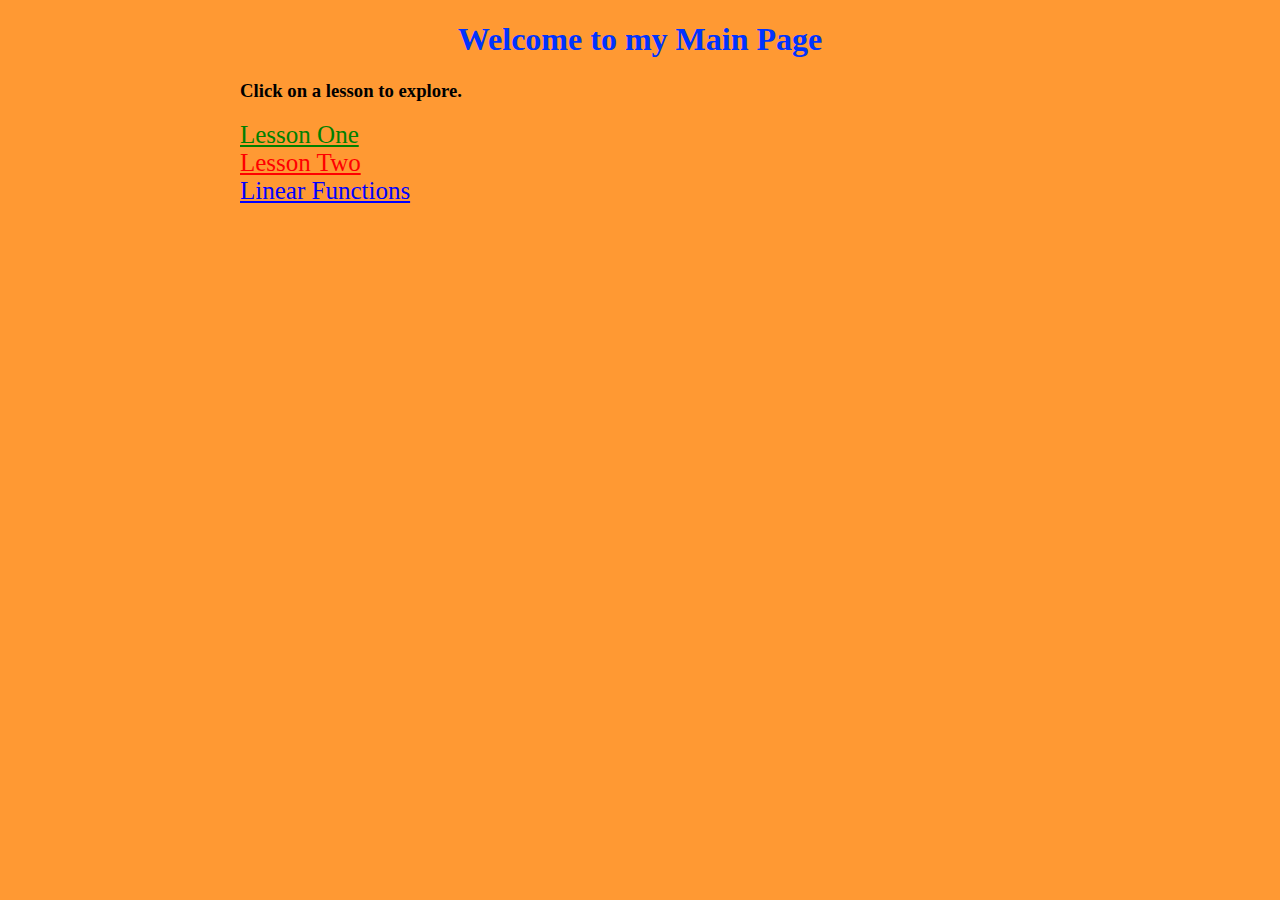
<file: weekOne/index.html>
<!DOCTYPE html>
<!--This is my main page that will link to all other pages (I am david)-->
<html>
    <head>
        <title>Software Development Main Page</title>
        <meta http-equiv="Content-Type" content="text/html; charset=UTF-8">
<!--This is our first internal style script opposed to the inline style scripts on lesson one.
The auto margin left and right keeps the body centered on the screen.-->

        <style type="text/css">
            body {
                background-color: #FF9933;
                width: 800px;

                margin-left: auto;
                margin-right: auto;
            }
            h1 {
                color: #03F;
                text-align: center;
            }
            a {
                color: green;
                font-size: 25px;
            }
        </style>
    </head>
<!--This is the main body where all the text and other items will go-->
    <body>
        <div>
            <h1>Welcome to my Main Page</h1>
            <h3>Click on a lesson to explore.</h3>
<!--We will use an unordered list to organize our menu of lessons.-->
            <a href="weekOne/lesson1.html">Lesson One</a><br>
            <a style="color: red;" href="weekOne/lesson2.html">Lesson Two</a><br>
            <a style="color: blue;" href="https://codepen.io/lenintm/pen/OqvEWK">Linear Functions</a>
        </div>
    </body>
</html>
</file>
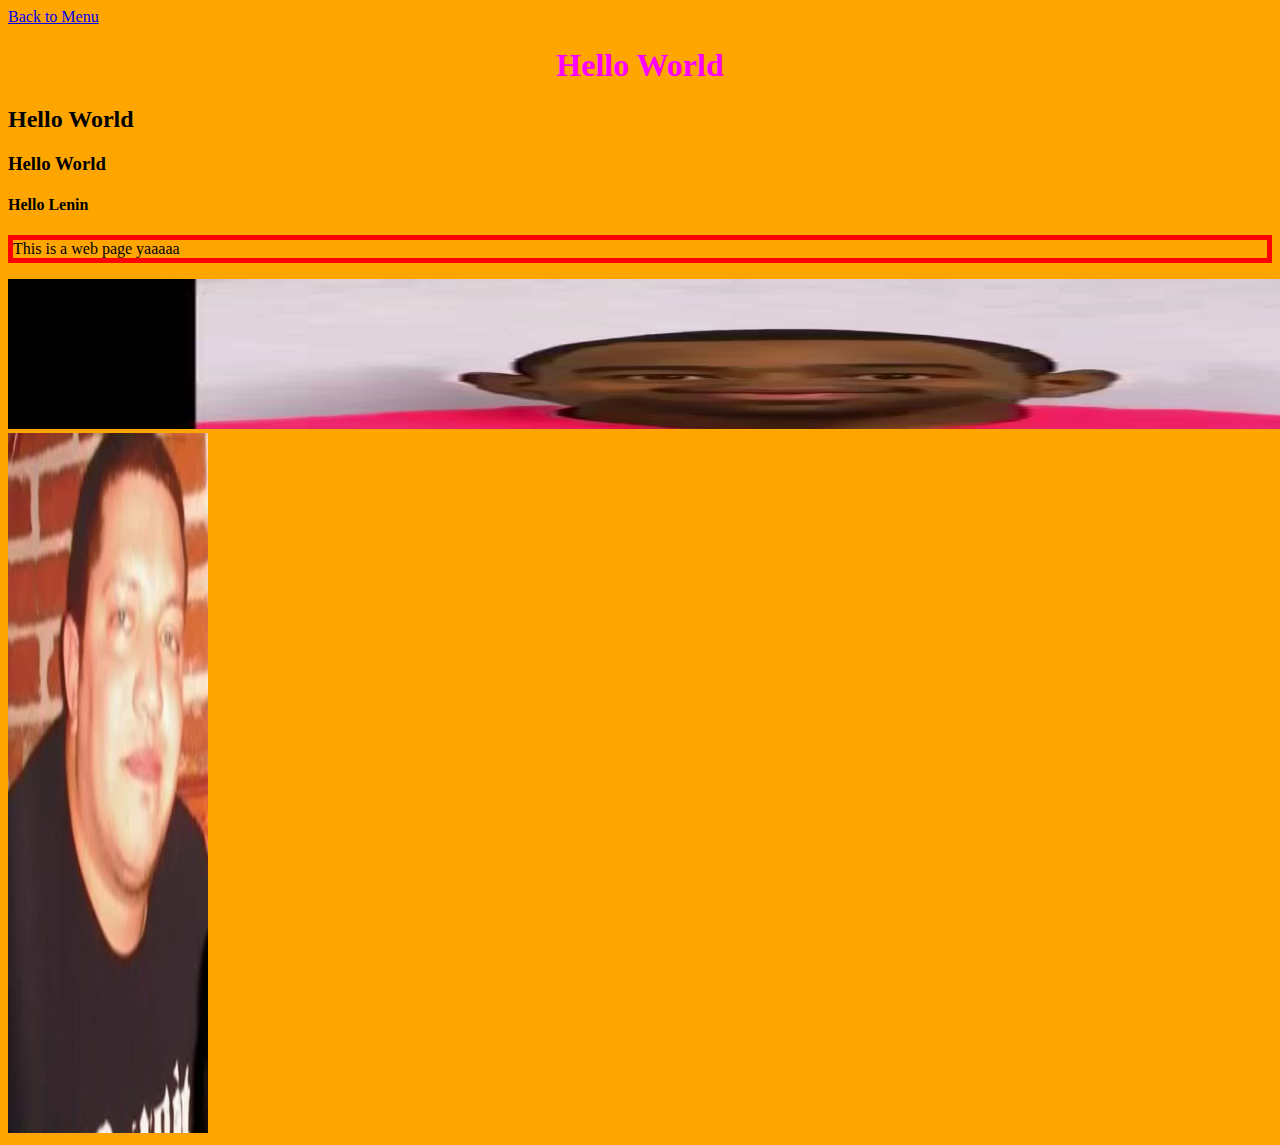
<file: weekOne/lesson1.html>
<!DOCTYPE html>
<!--This is my first web page-->
<html>
    <head>
        <title>Lenin's First Page</title>
        <style type="text/css">
            h1{color:green;}
             img {
        opacity: 1;
      }
      /* img:hover means when the mouse is over the image */
      img:hover {
        opacity: .5;
      }
      /* img:active means when the image is clicked */
      img:active {
        opacity: 0;
      }
        </style>
        <meta http-equiv="Content-Type" content="text/html; charset=UTF-8">
    </head>
<!--This is a body tag with an 'inline' style change. Please change the color-->
    <body style="background-color:orange;">
        <div>
            <a href="../index.html">Back to Menu</a>
        </div>
        <div>
<!--more Inline style changes here-->
            <h1 style="text-align:center; color: #FF00FF; font-family: Times New Roman;">Hello World</h1>
            <h2>Hello World</h2>
            <h3>Hello World</h3>
            <h4>Hello Lenin</h4>
<!--more Inline style changes using the RGB color code for the border-color tag-->
            <p style="border-color: #FF0000; border-width: 5px; border-style: solid;">This is a web page yaaaaa</p>
<!-- These are image tags and the src is the source of the file. Download two or more images into folder and edit the src="" -->
            <img src="t.jpg" width="1500" height="150" alt="Tyler"/><br>
            <img src="s.jpg" width="200" height="700" alt="Sal"/>
        </div>
    </body>
</html>
</file>
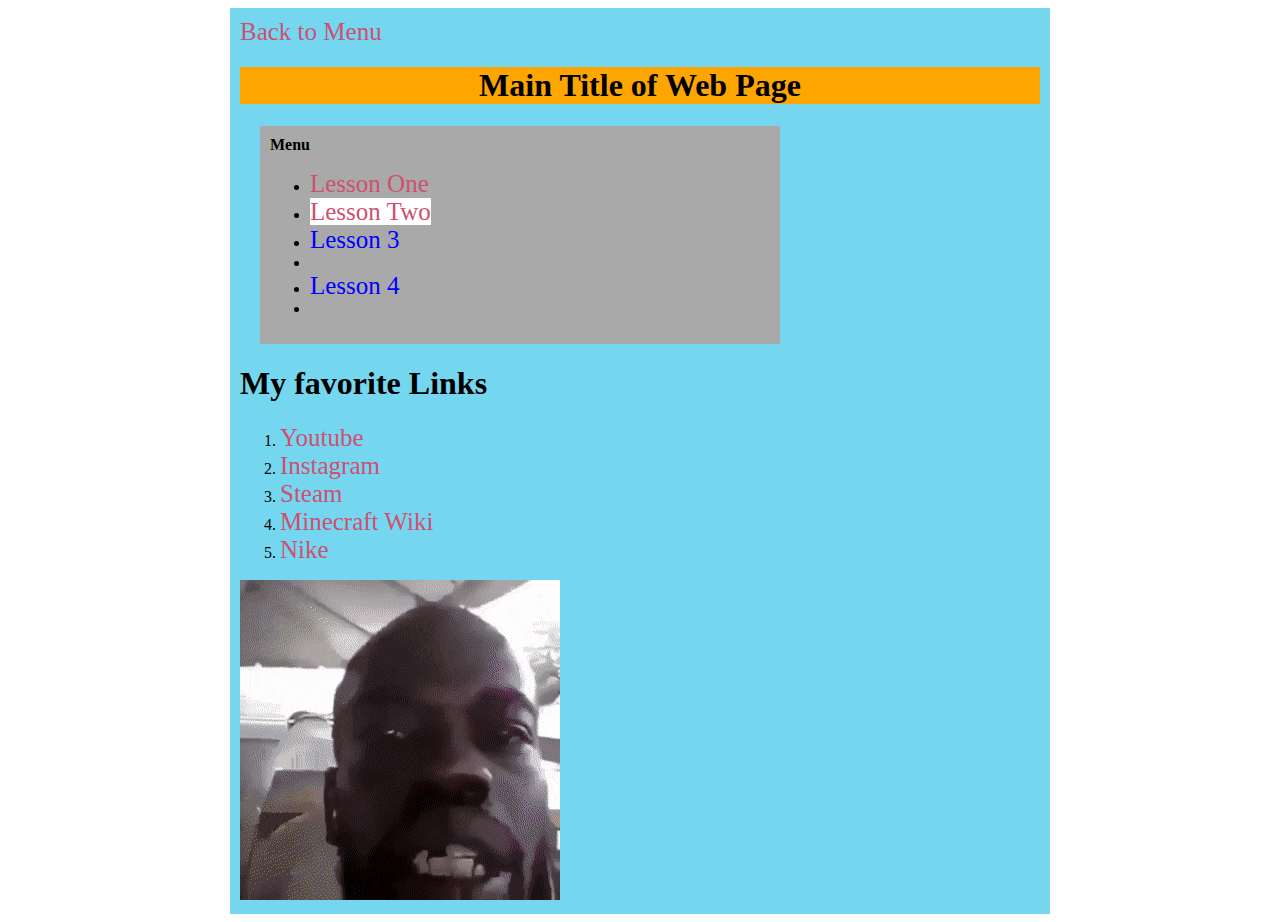
<file: weekOne/lesson2.html>
<!DOCTYPE html>
<html>
    <head>
        <title>Lesson Two: favorite links</title>
        <meta http-equiv="Content-Type" content="text/html; charset=UTF-8">
<!--   We have added a link here to our new cascading style sheet file (.css)-->
        <link href="myStyles.css" type="text/css" rel="stylesheet">
    </head>
<body>

    <div id="container">
        <div>
            <a href="../index.html">Back to Menu</a>
        </div>
        <div id="header">
            <h1>Main Title of Web Page</h1>
        </div>

<!--    Menu area-->
        <div id="menu">
            <b>Menu</b><br>
            <ul>
                <li><a href="lesson1.html">Lesson One</a></li>
                <li><a style="background-color: white;" href="lesson2.html">Lesson Two</a></li>
                <li><a style="color: blue;" href="../weekTwo/lesson3.html">Lesson 3</a><li>
                <li><a style="color: blue;" href="../weekTwo/lesson4.html">Lesson 4</a><li>            
                 </ul>
        </div>
<!--       Main content where the external favorite links.  A total of 5 should be listed-->
        <div id="content">
            <h1>My favorite Links</h1>
            <ol>
                <li><a href="https://www.youtube.com/" target="blank">Youtube</a></li>
                <li><a href="https://www.instagram.com/" target="_blank">Instagram</a></li>
                <li><a href="https://store.steampowered.com/" target="_blank">Steam</a></li>
                <li><a href="https://minecraft.gamepedia.com/Minecraft_Wiki" target="_blank">Minecraft Wiki</a></li>
                <li><a href="https://www.nike.com/jp/ja_jp/" target="_blank">Nike</a></li>

               </ol>
               <img src="gocrazy.gif" alt="bruh"/>
        </div>

    </div>
</body>
</html>
</file>
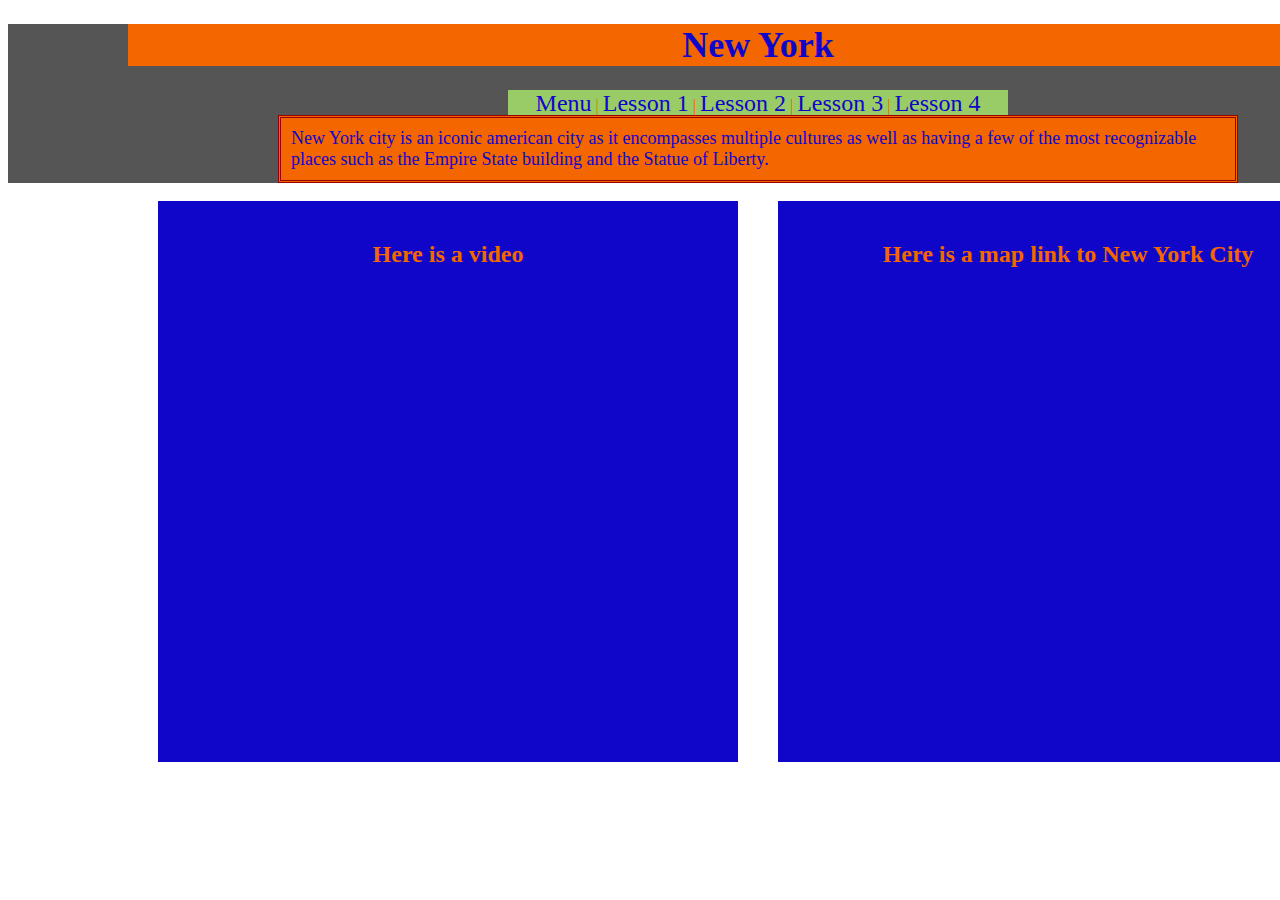
<file: weekTwo/lesson3.html>
<!DOCTYPE html>
<!-- My second week project where I have picked a topic and have all previous pages linked together with a navigation bar -->

<html>
    <head>
        <title>My Dream Vacation:  Whistler/Blackcomb </title>
        <meta http-equiv="Content-Type" content="text/html; charset=UTF-8">
        <!-- Linking our external css file -->
        <link href="lesson3Styles.css" type="text/css" rel="stylesheet">
    </head>
    <body>
    	<div id="wrapper">
	    <div id="Header">
            	<h1>New York</h1>
            </div>
            <div id="NavBar"> 
                <a href="../index.html" class="link">Menu</a>       |
                <a href="../weekOne/lesson1.html" class="link">Lesson 1</a> |
                <a href="../weekOne/lesson2.html" class="link">Lesson 2</a> | 
                <a href="lesson3.html" class="link">Lesson 3</a> |
                <a href="lesson4.html" class="link">Lesson 4</a>                                          
            </div>
            <div id="Main">        
                <p class="boxedText">New York city is an iconic american city as it encompasses multiple cultures as well as having a few of the most recognizable places such as the Empire State building and the Statue of Liberty.</p> 
                <!-- A floating left side div and floating right one -->
                <div id="LeftSideBox">
                    <h2><center>Here is a video</center></h2>
                        <!-- Embeded iframe from a outside source will be copied here-->
                 	<iframe width="540" height="450" src="https://www.youtube.com/embed/MtCMtC50gwY" frameborder="0" allow="accelerometer; autoplay; encrypted-media; gyroscope; picture-in-picture" allowfullscreen></iframe>
                </div>

                <div id="RightSideBox">
                    <h2>Here is a map link to New York City</h2>
                    <!-- An embeded iframe for a map link -->
                    <iframe src="https://www.google.com/maps/embed?pb=!1m18!1m12!1m3!1d387193.30596846074!2d-74.25986784235383!3d40.69714941362097!2m3!1f0!2f0!3f0!3m2!1i1024!2i768!4f13.1!3m3!1m2!1s0x89c24fa5d33f083b%3A0xc80b8f06e177fe62!2sNew+York%2C+NY!5e0!3m2!1sen!2sus!4v1553271227317" width="500" height="450" frameborder="0" style="border:0" allowfullscreen></iframe>

                </div> <!-- close right side box div -->
            </div>  <!-- close main div -->
        </div>  <!-- close wrapper div -->
    </body>
</html>
</file>
<file: weekOne/myStyles.css>
/*  the whole page is centered
    since everything is within the div 'container' has the auto margins*/

#container {
    width:     800px;
    background-color: #75d7ef;
    margin-left: auto;
    margin-right: auto;
    color: ;
    padding: 10px;
}

#header {
    background-color:#FFA500;
    text-align: center;
}

#menu {
    width:     500px;
    background-color: darkgray;
    margin-left:   20px;
    padding: 10px;
}

/*This is an extra style element that will change all 'a href' tags to the values below*/
a {
    font-size:  25px;
    text-decoration: none;
    color: #cf4f70;
}
a:hover {
    color: white;
    text-decoration: none;
}
</file>
<file: weekTwo/lesson3Styles.css>
@charset "utf-8";

#wrapper {
			background-color: #555;
			width:			1500px;
			margin-left:	auto;
			margin-right:	auto;  
			}
#Header	{
			background-color: #f46600;
			width:			1260px;
			margin-left:	auto;
			margin-right:	auto;
			}
#Main 	{
			width: 			960px;
			margin-left:	auto;
			margin-right:	auto;
			}
#RightSideBox	{
			background-color: #0f06c9;
			position:		relative;
			width:			540px;
			float:			right;
			margin-left:	10px;
			margin-right: 	-120px;
			padding: 		20px;
			text-align: 	center;
			}
#LeftSideBox	{
			background-color: #0f06c9;
			width:			540px;
			float:			left;
			margin-left:	-120px;
			margin-right: 	10px;
			padding: 		20px; 
			}


/* Navigation bar instructions */
#NavBar {
			width: 			500px;
			background-color:  #9C6;
			margin-left: 	auto;
			margin-right: 	auto;
			text-align: 	center;
			margin-bottom:	-20px;
			}

a:hover {
    		color: white; text-decoration: none;
			}  

/* Some styles we know already are familiar with */
h1 		{
			color:			#0f06c9; 
			text-align:		center; 
			font-family: 	Georgia;
			font-size: 		36px;
			}
body 	{ 		
			font-family: "Times New Roman" ;
			color: #f46600; 

			}


.boxedText 	{
			background-color:#f46600;
			color: 			#0f06c9;
			border-style:	double;
			border-color:	#900;
			border-width:	medium;
			font-size:		18px;
			padding:		10px;
			}
.link {
    		text-decoration: none; font-size:  x-large;
    		color: #0f06c9;
			}
</file>
